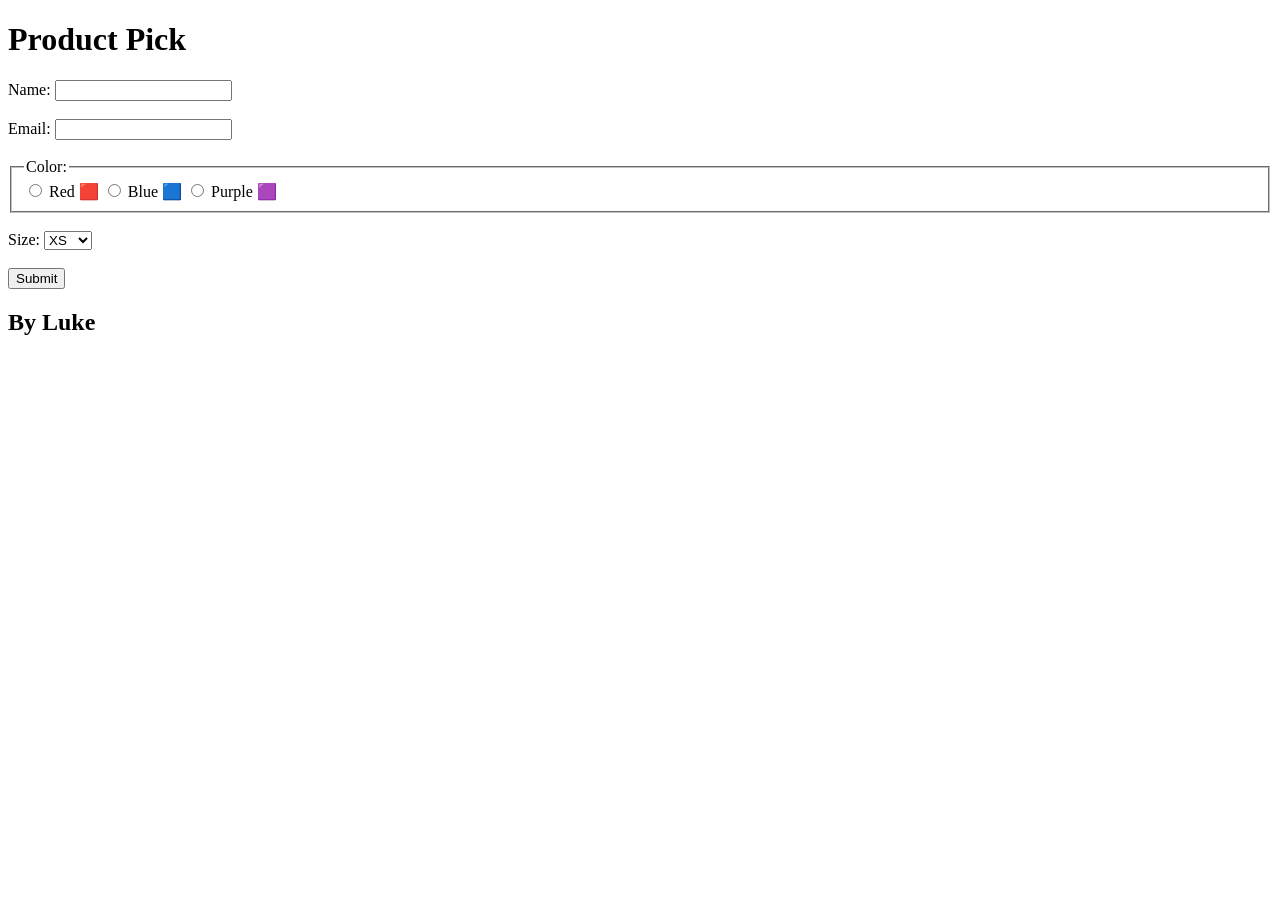
<file: Form-Controls/index.html>
<!DOCTYPE html>
<html lang="en">
  <head>
    <meta charset="utf-8" />
    <meta http-equiv="X-UA-Compatible" content="IE=edge" />
    <title>My form exercise</title>
    <meta name="description" content="" />
    <meta name="viewport" content="width=device-width, initial-scale=1" />
  </head>
  <body>
    <header>
      <h1>Product Pick</h1>
    </header>
    <main>
      <form>
        <!-- write your html here-->
        <!-- 
          try writing out the requirements first as comments
        this will also help you fill in your PR message later-->

        <!-- 
        Requirements:
          - Name: required, at least 2 characters.
          - Email: required, valid email format.
          - Color: choose 1 of 3 options.
          - Size: choose XS, S, M, L, XL, or XXL.
          - All fields must be required.
         -->

        <label for="username">Name:</label>
        <input type="text" name="username" id="username" minlength="2" required> <br><br>

        <label for="email">Email:</label>
        <input type="email" name="email" id="email" required> <br><br>

        <fieldset>
          <legend>Color:</legend>

          <input type="radio" name="color" id="red" value="red" required>
          <label for="red">Red 🟥</label>

          <input type="radio" name="color" id="blue" value="blue">
          <label for="blue">Blue 🟦</label>

          <input type="radio" name="color" id="purple" value="purple">
          <label for="purple">Purple 🟪</label>
        </fieldset> <br>

        <label for="size">Size:</label>
        <select name="size" id="size" required>
          <option value="xs">XS</option>
          <option value="s">S</option>
          <option value="m">M</option>
          <option value="l">L</option>
          <option value="xl">XL</option>
          <option value="xxl">XXL</option>
        </select><br><br>

        <button type="submit">Submit</button>

      </form>
    </main>
    <footer>
      <!-- change to your name-->
      <h2>By Luke</h2>
    </footer>
  </body>
</html>
</file>
